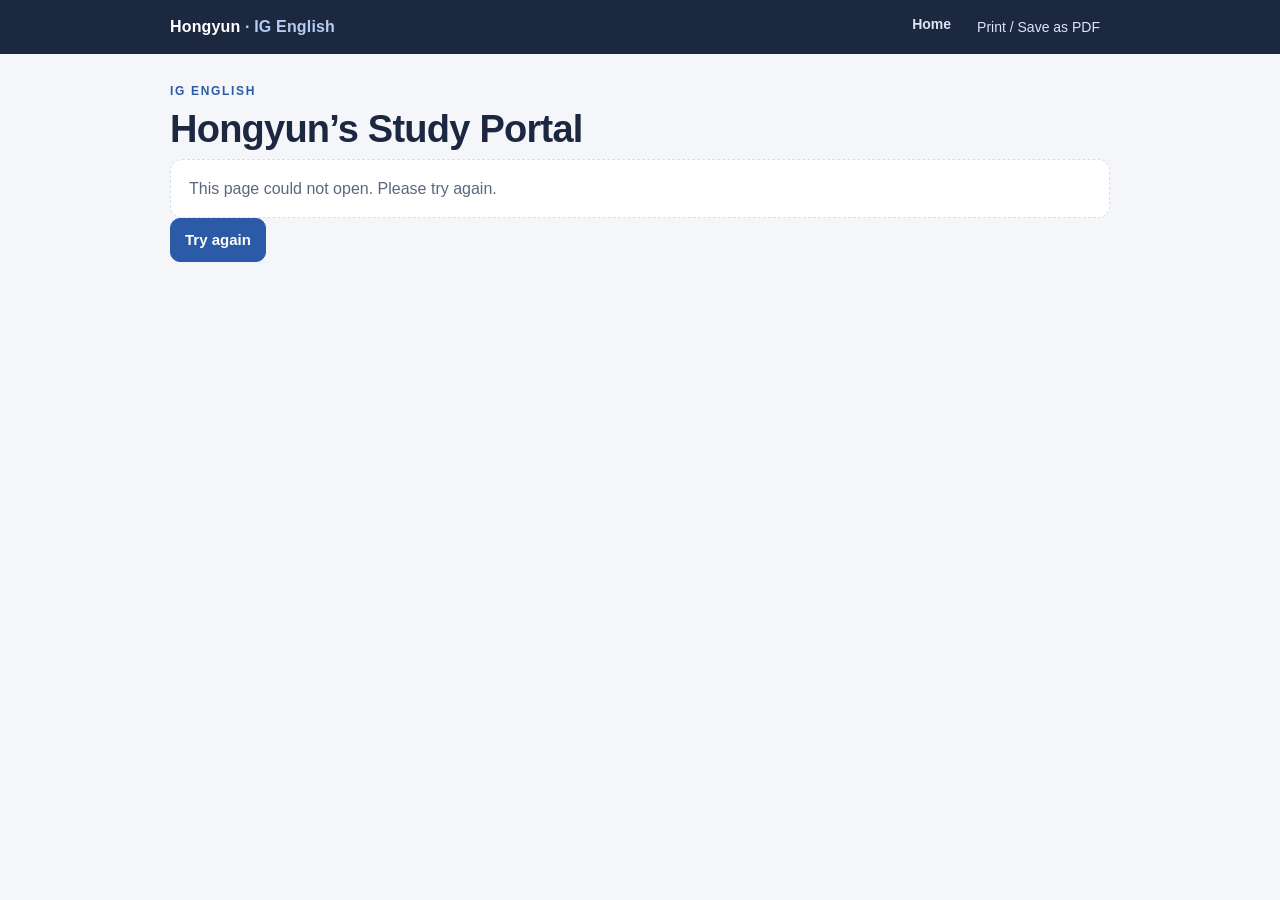
<file: index.html>
<!doctype html><html lang="en"><head><meta charset="utf-8"><meta name="viewport" content="width=device-width,initial-scale=1"><meta name="robots" content="noindex,nofollow,noarchive"><meta name="referrer" content="no-referrer"><title>Hongyun · Study Portal</title><link rel="icon" href="data:,"><link rel="stylesheet" href="./assets/portal.css?v=20261111a"><script src="./assets/config.js" defer></script><script src="./assets/app.js?v=20261111a" defer></script></head><body data-root="./" data-page="home"><header class="zp-top"><div class="zp-top-inner"><a class="zp-brand" id="brand-link" href="./">Hongyun <span>· IG English</span></a><nav class="zp-nav"><a id="home-link" href="./">Home</a><button type="button" id="print-page">Print / Save as PDF</button></nav></div></header><main class="zp-page" id="app"><p class="zp-loading" role="status">Loading…</p></main></body></html>
</file>
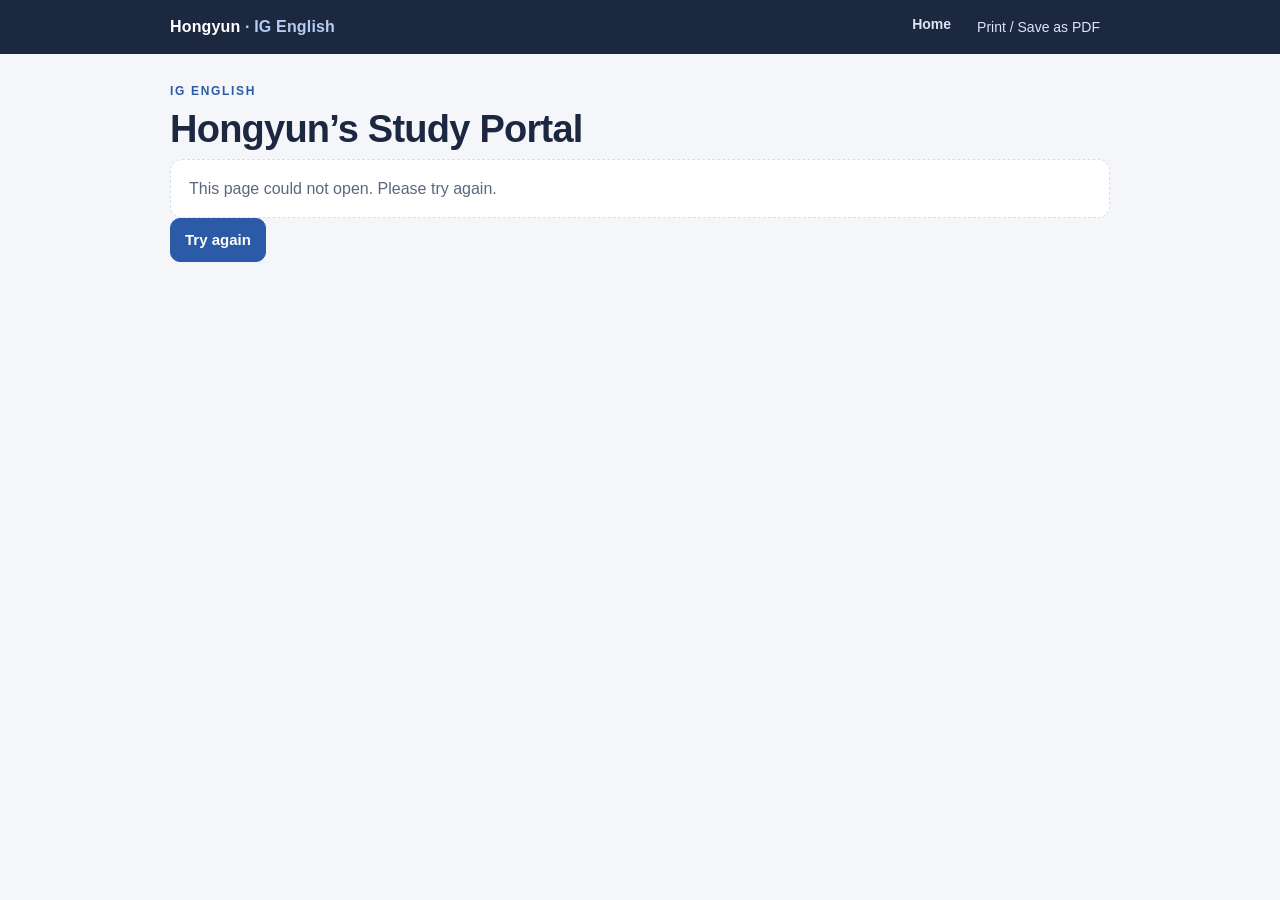
<file: class/index.html>
<!doctype html><html lang="en"><head><meta charset="utf-8"><meta name="viewport" content="width=device-width,initial-scale=1"><meta name="robots" content="noindex,nofollow,noarchive"><meta name="referrer" content="no-referrer"><title>Hongyun · Study Portal</title><link rel="icon" href="data:,"><link rel="stylesheet" href="../assets/portal.css?v=20261111a"><script src="../assets/config.js" defer></script><script src="../assets/app.js?v=20261111a" defer></script></head><body data-root="../" data-page="class"><header class="zp-top"><div class="zp-top-inner"><a class="zp-brand" id="brand-link" href="../">Hongyun <span>· IG English</span></a><nav class="zp-nav"><a id="home-link" href="../">Home</a><button type="button" id="print-page">Print / Save as PDF</button></nav></div></header><main class="zp-page" id="app"><p class="zp-loading" role="status">Loading…</p></main></body></html>
</file>
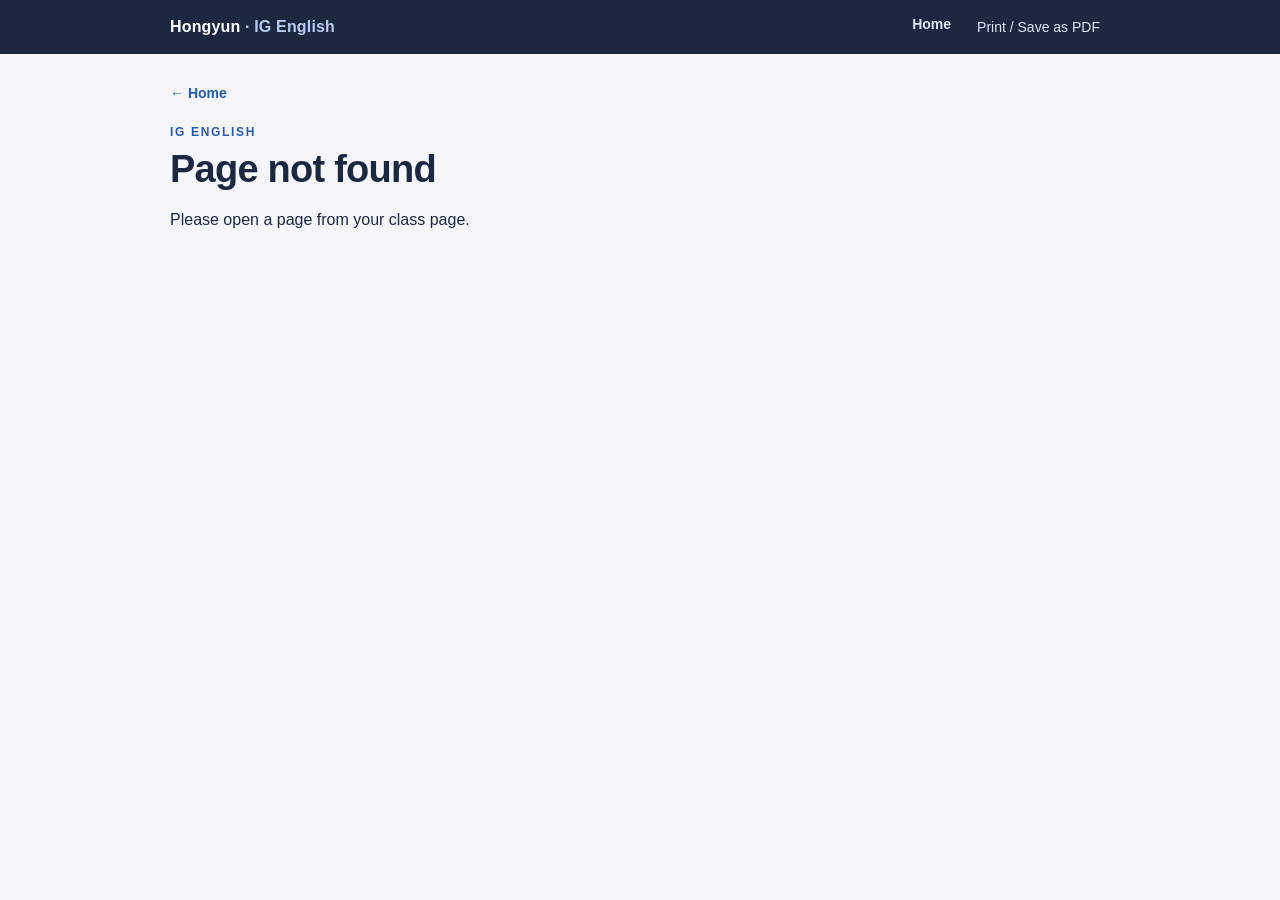
<file: material/index.html>
<!doctype html><html lang="en"><head><meta charset="utf-8"><meta name="viewport" content="width=device-width,initial-scale=1"><meta name="robots" content="noindex,nofollow,noarchive"><meta name="referrer" content="no-referrer"><title>Hongyun · Study Portal</title><link rel="icon" href="data:,"><link rel="stylesheet" href="../assets/portal.css?v=20261111a"><script src="../assets/config.js" defer></script><script src="../assets/app.js?v=20261111a" defer></script></head><body data-root="../" data-page="material"><header class="zp-top"><div class="zp-top-inner"><a class="zp-brand" id="brand-link" href="../">Hongyun <span>· IG English</span></a><nav class="zp-nav"><a id="home-link" href="../">Home</a><button type="button" id="print-page">Print / Save as PDF</button></nav></div></header><main class="zp-page" id="app"><p class="zp-loading" role="status">Loading…</p></main></body></html>
</file>
<file: assets/portal.css>
/* Learner site · home, class records, Extra Practice (practice by question type, full mocks), task player, mistake log, vocabulary. */
:root { --ink: #1c2740; --muted: #5b6780; --paper: #f4f6fa; --surface: #fff; --line: #d6deeb; --accent: #2b5aa6; --accent-soft: #e6eefa; --warn: #8a611c; --warn-soft: #faf1dc; --good: #1f6b43; --good-soft: #e3f2e8; --bad: #9a2f2f; --bad-soft: #f8e7e5; }
* { box-sizing: border-box; }
[hidden] { display: none !important; }
html { scroll-behavior: smooth; }
body { margin: 0; color: var(--ink); background: var(--paper); font: 16px/1.6 -apple-system, BlinkMacSystemFont, "Segoe UI", "PingFang SC", "Microsoft YaHei", Arial, sans-serif; }
a { color: var(--accent); }
button, input, textarea, select { font: inherit; color: inherit; }

/* Header */
.zp-top { background: var(--ink); color: #fff; }
.zp-top-inner { max-width: 980px; margin: 0 auto; padding: 10px 20px; display: flex; flex-wrap: wrap; justify-content: space-between; align-items: center; gap: 8px 18px; }
.zp-brand { color: #fff; text-decoration: none; font-weight: 800; letter-spacing: .01em; }
.zp-brand span { color: #b7cdf2; font-weight: 600; }
.zp-nav { display: flex; flex-wrap: wrap; gap: 4px; }
.zp-nav a { display: flex; flex-direction: column; padding: 6px 12px; border-radius: 10px; color: #dbe5f5; text-decoration: none; font-size: 14px; font-weight: 700; line-height: 1.25; }
.zp-nav a small { font-size: 11px; font-weight: 600; opacity: .75; }
.zp-nav a:hover { background: rgba(255,255,255,.1); }
.zp-nav a[aria-current="page"] { background: #fff; color: var(--ink); }
.zp-preview { margin: 0; padding: 6px 20px; background: var(--warn-soft); color: var(--warn); font-size: 13px; font-weight: 700; text-align: center; }

/* Page */
.zp-page { max-width: 980px; margin: 0 auto; padding: 28px 20px 90px; }
.zp-back { margin: 0 0 18px; font-size: 14px; }
.zp-back a { text-decoration: none; font-weight: 700; }
.zp-kicker { margin: 0; color: var(--accent); font-size: 12px; font-weight: 800; letter-spacing: .14em; text-transform: uppercase; }
.zp-page h1 { margin: 6px 0 8px; font-size: clamp(26px, 5vw, 38px); line-height: 1.14; letter-spacing: -.02em; }
.zp-lead { margin: 0 0 8px; color: var(--muted); }
.zp-section { margin: 30px 0 0; padding: 24px 0 0; border-top: 2px solid var(--line); }
.zp-section > h2 { margin: 0 0 14px; font-size: 22px; }
.zp-section > h2 small { color: var(--muted); font-size: 14px; font-weight: 600; margin-left: 6px; }
.zp-sub { margin: 22px 0 10px; font-size: 16px; color: var(--muted); }
.zp-paper { margin: 14px 0; border: 1px solid var(--line); border-radius: 12px; padding: 4px 14px 10px; background: var(--surface); }
.zp-paper > summary { display: flex; align-items: center; justify-content: space-between; gap: 10px; cursor: pointer; list-style: none; }
.zp-paper > summary::-webkit-details-marker { display: none; }
.zp-paper > summary .zp-sub { margin: 10px 0; color: var(--ink); }
.zp-paper > summary::after { content: '▸'; color: var(--muted); }
.zp-paper[open] > summary::after { content: '▾'; }
.zp-paper-count { min-width: 26px; padding: 1px 8px; border-radius: 999px; background: var(--line); color: var(--muted); font-size: 12px; text-align: center; }
.zp-part { margin: 14px 0 8px; font-size: 14px; color: var(--muted); letter-spacing: .02em; }
.zp-empty { margin: 0; padding: 16px 18px; border: 1px dashed var(--line); border-radius: 12px; background: var(--surface); color: var(--muted); }
.zp-note { color: var(--muted); font-size: 14px; }
.zp-loading { color: var(--muted); }

/* Cards */
/* Tasks are listed one per row (the teacher prefers a vertical list to a card grid). */
.zp-cards { display: flex; flex-direction: column; border: 1px solid var(--line); border-radius: 12px; background: var(--surface); overflow: hidden; }
.zp-card { position: relative; display: grid; grid-template-columns: minmax(0, 1fr) auto; grid-template-areas: "kind go" "title go" "meta go"; column-gap: 14px; row-gap: 3px; padding: 12px 16px; border-bottom: 1px solid var(--line); min-width: 0; color: var(--ink); }
.zp-card:last-child { border-bottom: 0; }
.zp-card-link { text-decoration: none; }
.zp-card-link:hover { background: var(--accent-soft); }
.zp-card.is-locked { opacity: .65; }
.zp-card-kind { grid-area: kind; color: var(--accent); font-size: 11.5px; font-weight: 800; letter-spacing: .06em; text-transform: uppercase; }
.zp-card h3 { grid-area: title; margin: 0; font-size: 16px; line-height: 1.35; }
.zp-meta { grid-area: meta; margin: 0; color: var(--muted); font-size: 13.5px; display: flex; flex-wrap: wrap; gap: 6px; align-items: center; }
.zp-go { grid-area: go; align-self: center; color: var(--accent); font-weight: 800; font-size: 14px; white-space: nowrap; }
.zp-pill { display: inline-flex; padding: 2px 9px; border-radius: 999px; font-size: 12px; font-weight: 800; background: #edf1f7; color: var(--muted); }
.zp-pill.good { background: var(--good-soft); color: var(--good); }
.zp-pill.warn { background: var(--warn-soft); color: var(--warn); }
.zp-pill.bad { background: var(--bad-soft); color: var(--bad); }
.zp-tiles { display: flex; flex-direction: column; margin-top: 18px; border: 1px solid var(--line); border-radius: 12px; background: var(--surface); overflow: hidden; }
.zp-tile { display: grid; grid-template-columns: 64px minmax(0, 1fr); grid-template-areas: "num title" "num sub"; column-gap: 12px; align-items: center; padding: 12px 16px; border-bottom: 1px solid var(--line); color: var(--ink); text-decoration: none; }
.zp-tile:last-child { border-bottom: 0; }
.zp-tile:hover { background: var(--accent-soft); }
.zp-tile strong { grid-area: title; font-size: 16px; }
.zp-tile span { grid-area: sub; color: var(--muted); font-size: 13.5px; }
.zp-tile b { grid-area: num; color: var(--accent); font-size: 24px; line-height: 1.1; text-align: center; }

/* Buttons */
.zp-btn { display: inline-flex; flex-direction: column; align-items: flex-start; justify-content: center; min-height: 44px; padding: 7px 14px; border: 1px solid var(--accent); border-radius: 10px; background: var(--accent); color: #fff; font-size: 15px; font-weight: 750; line-height: 1.2; text-decoration: none; cursor: pointer; }
.zp-btn small { font-size: 12px; font-weight: 600; opacity: .85; margin-top: 2px; }
.zp-btn.alt { background: #fff; color: var(--accent); }
.zp-btn.quiet { border-color: var(--line); background: #fff; color: var(--ink); font-weight: 650; }
.zp-btn.danger { border-color: var(--bad); background: var(--bad); }
.zp-btn:hover { filter: brightness(1.06); }
.zp-btn:disabled, .zp-btn[aria-disabled="true"] { opacity: .5; cursor: default; filter: none; }
.zp-btn:focus-visible, .zp-log a:focus-visible, .zp-card-link:focus-visible, summary:focus-visible, .zp-chip:focus-visible { outline: 3px solid #d39a2b; outline-offset: 2px; }
.zp-actions { display: flex; flex-wrap: wrap; gap: 8px; margin-top: 8px; align-items: center; }
.zp-msg { min-height: 1.4em; margin: 8px 0 0; font-size: 14px; color: var(--muted); }
.zp-msg.error { color: var(--bad); }
.zp-msg.success { color: var(--good); font-weight: 700; }
.zp-progress { height: 6px; margin-top: 8px; border-radius: 99px; background: #e2e8f2; overflow: hidden; }
.zp-progress i { display: block; height: 100%; width: 0; background: var(--accent); transition: width .2s; }

/* Home: Class Logbook */
.zp-log { display: grid; gap: 10px; margin: 0; padding: 0; list-style: none; }
.zp-log a { display: grid; grid-template-columns: auto minmax(0, 1fr) auto; gap: 14px; align-items: center; padding: 16px 18px; border: 1px solid var(--line); border-radius: 14px; background: var(--surface); color: var(--ink); text-decoration: none; }
.zp-log a:hover { border-color: var(--accent); }
.zp-log .num { display: grid; place-items: center; width: 52px; height: 52px; border-radius: 12px; background: var(--accent-soft); color: var(--accent); font-weight: 850; font-size: 18px; }
.zp-log strong { display: block; font-size: 17px; }
.zp-log .date { display: block; color: var(--muted); font-size: 14px; }
.zp-log .go { color: var(--accent); font-weight: 800; }

/* Class page and rich text */
.zp-fold { border: 1px solid var(--line); border-radius: 14px; background: var(--surface); }
.zp-fold + .zp-fold { margin-top: 10px; }
.zp-fold > summary { padding: 14px 18px; cursor: pointer; font-weight: 750; }
.zp-fold > summary small { margin-right: 10px; color: var(--accent); font-size: 12px; font-weight: 800; letter-spacing: .08em; text-transform: uppercase; }
.zp-fold-body { padding: 0 18px 18px; }
.zp-rich h3 { margin: 22px 0 6px; font-size: 18px; }
.zp-rich h4 { margin: 18px 0 6px; font-size: 16px; }
.zp-rich p, .zp-rich ul, .zp-rich ol { margin: 8px 0; }
.zp-rich > :first-child { margin-top: 0; }
.zp-example { padding: 10px 14px; border-left: 3px solid var(--accent); border-radius: 0 8px 8px 0; background: var(--accent-soft); font-family: Georgia, "Times New Roman", serif; }
.zp-notes { margin: 8px 0 0; padding: 14px 16px; border-radius: 10px; background: #f7f9fc; border: 1px solid var(--line); font: 15px/1.6 ui-monospace, SFMono-Regular, Menlo, monospace; white-space: pre-wrap; overflow-wrap: anywhere; }
.zp-table { border-collapse: collapse; width: 100%; max-width: 560px; }
.zp-table th, .zp-table td { padding: 7px 12px; border: 1px solid var(--line); text-align: left; vertical-align: top; }
.zp-table th { width: 44%; background: #f7f9fc; font-weight: 700; }
.zp-memo { padding: 12px 16px; border: 1px solid var(--line); border-radius: 10px; background: #fbfcfe; }
.zp-prompt { margin: 10px 0; padding: 14px 18px; border-left: 4px solid var(--accent); border-radius: 0 10px 10px 0; background: var(--surface); font-family: Georgia, "Times New Roman", serif; font-size: 17px; }
.zp-prompt p { margin: 8px 0; }


/* Hongyun: delivery and private release controls. */
.hy-section{margin-top:26px}.hy-access{display:grid;gap:12px;max-width:430px;margin-top:28px;padding:24px;background:var(--surface);border:1px solid var(--line);border-radius:14px}.hy-access input{width:100%;min-width:0;min-height:44px;padding:8px 12px;border:1px solid var(--line);border-radius:8px;background:var(--surface)}
.hy-material-window{max-height:min(70dvh,680px);overflow-y:scroll;scrollbar-gutter:stable;overscroll-behavior:auto;padding:0 4px 18px;scrollbar-color:var(--muted) var(--surface)}.hy-material{padding:16px 8px}.hy-material h3{margin:0 0 8px}.hy-switch{display:flex;align-items:center;gap:10px;margin-top:14px}.hy-switch input{width:19px;height:19px;accent-color:var(--accent)}
.zp-page,.zp-fold-body,.zp-log a,.zp-card{min-width:0}summary{overflow-wrap:break-word}.zp-section{border:0}.zp-nav button{background:none;border:0;color:#dbe5f5;padding:6px 10px;cursor:pointer;font:inherit;font-size:14px}td ul{margin:0;padding-left:18px}
@media(max-width:600px){.zp-page{padding:22px 14px 60px}.zp-top-inner{padding:10px 14px}.zp-fold-body{padding:0 12px 14px}.zp-log a{padding:12px;gap:10px}.zp-log .num{width:40px;height:40px}.zp-log .go{font-size:13px}.zp-actions .zp-btn{font-size:13px}.zp-paper>summary{flex-wrap:wrap}.hy-material-window{max-height:65dvh}}
@media(prefers-color-scheme:dark){:root{--ink:#e7edf9;--muted:#aebbd3;--paper:#131c2c;--surface:#1b293e;--line:#41506b;--accent:#a8c8ff;--accent-soft:#293e60;--warn:#f4d28c;--warn-soft:#493b20}.zp-top{background:#0d1422}.zp-nav a[aria-current=page]{background:#233754;color:#e7edf9}.zp-btn{color:#14223a}.zp-btn.quiet,.zp-btn.alt{background:var(--surface);color:var(--accent)}.zp-pill{background:var(--accent-soft);color:var(--muted)}}
@media print{body{background:white;color:black;font-size:11pt}.zp-top,.zp-nav,.hy-access{display:none}.zp-page{padding:0;max-width:none}.zp-fold,.zp-paper,.zp-log a{break-inside:avoid;background:white;border:0}.hy-material-window{max-height:none;overflow:visible}.zp-go{display:none}a{color:black;text-decoration:none}}
</file>
